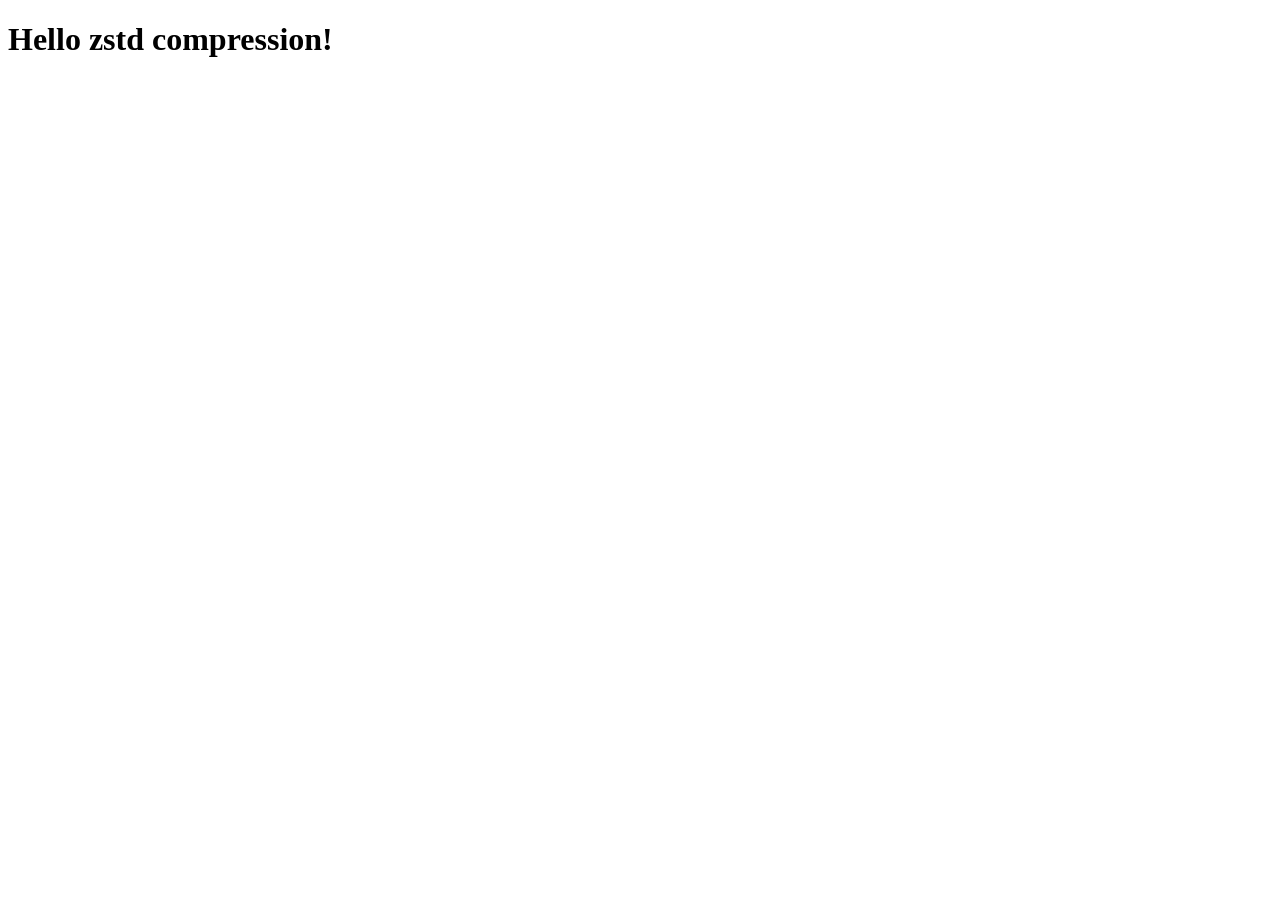
<file: jjs_shinanigans-encoder-decoder_movesrt_website/test.html>
<!DOCTYPE html>
<html><head><script src="zstd-bundle.js"></script></head><body>
<script>
window.ZstdCodec.run(zstd => {
  const simple = new zstd.Simple();
  const data = new TextEncoder().encode('Hello zstd compression!');
  const compressed = simple.compress(data);
  const decompressed = simple.decompress(compressed);
  const result = new TextDecoder().decode(decompressed);
  document.body.innerHTML = '<h1>' + result + '</h1>';
});
</script>
</body></html>
</file>
